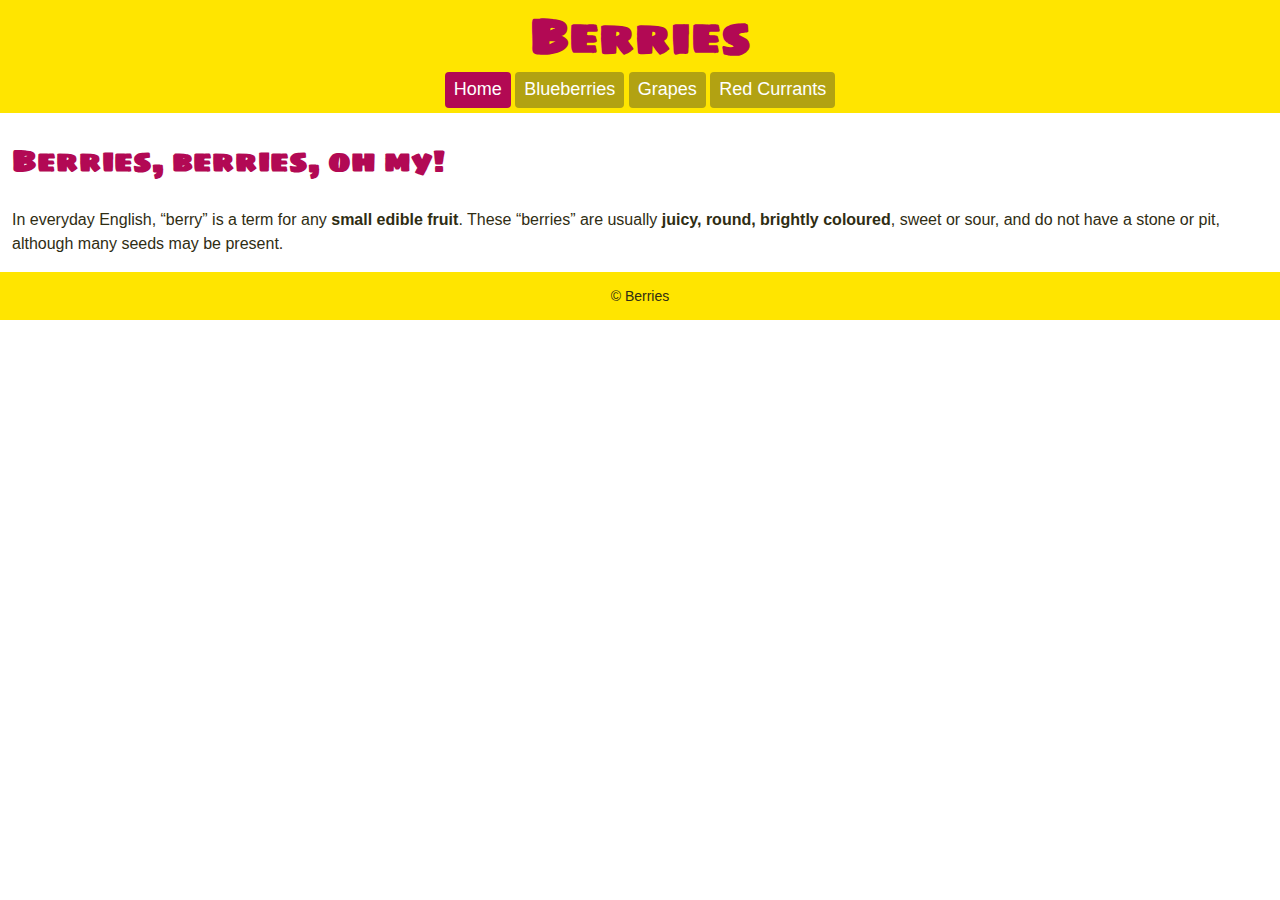
<file: index.html>
<!DOCTYPE html>
<html lang="en-ca">
<head>
  <meta charset="utf-8">
  <title>Berries</title>
  <meta name="viewport" content="width=device-width, initital-scale=1">
  <link href="css/main.css" rel="stylesheet">
  <link href="https://fonts.googleapis.com/css?family=Sigmar+One&display=swap" rel="stylesheet">
</head>
<body>

  <header>
    <h1>Berries</h1>
    <nav>

      <ul class="nav">

        <li><a class="current" href="index.html">Home</a></li>
        <li><a href="blueberries.html">Blueberries</a></li>
        <li><a href="grapes.html">Grapes</a></li>
        <li><a href="red-currants.html">Red Currants</a></li>
      </ul>
    </nav>
  </header>
  <main>
    <h2>Berries, berries, oh my!</h2>
    <p>In everyday English, “berry” is a term for any <strong>small edible fruit</strong>. These “berries” are usually <strong>juicy, round, brightly coloured</strong>, sweet or sour, and do not have a stone or pit, although many seeds may be present.</p>
  </main>
  <footer>
    <small>© Berries</small>
  </footer>

</body>
</html>
</file>
<file: css/main.css>
html {
  box-sizing: border-box;
  line-height: 1.5;
  font-family: Georgia, sans-serif;
}

*, *::before, *::after {
  box-sizing: inherit;
}

body {
  text-align: center;
  color: #2f2d13;
  margin: 0;
}

header {
  background-color: #ffe500;
  padding-bottom: .3em;
}

h1 {
  font-family: "Sigmar One", sans-serif;
  color: #b20954;
  margin: 0;
  font-size: 3rem;
}

h2 {
  font-family: "Sigmar One";
  color: #b20954;
  font-size: 1.875rem;
  text-align: left;
}

.nav {
  list-style-type: none;
  text-align: center;
  width: 100%;
  margin-top: 0;
}

.nav li {
  display: inline-block;
}

.nav a {
  color: white;
  background-color: #b2a212;
  padding: .2em .5em .3em;
  border-radius: 4px;
  text-decoration: none;
  display: inline-block;
  font-size: 1.125rem;
}

nav a:hover {
  background-color: #cc1465;
}

nav ul {
  margin: 0;
  padding: 0;
}

nav a :hover {
  background-color: #b20953;
}

nav .current {
  background-color: #b20953;
}

p {
  text-align: left;
}

footer {
  background-color: #ffe500;
  text-align: center;
  padding: .75em;
}

footer small {
  font-size: .875rem;
}

img {
  width: 100%;
  display: block;
}

main {
  padding: 0 .75em;
}
</file>
